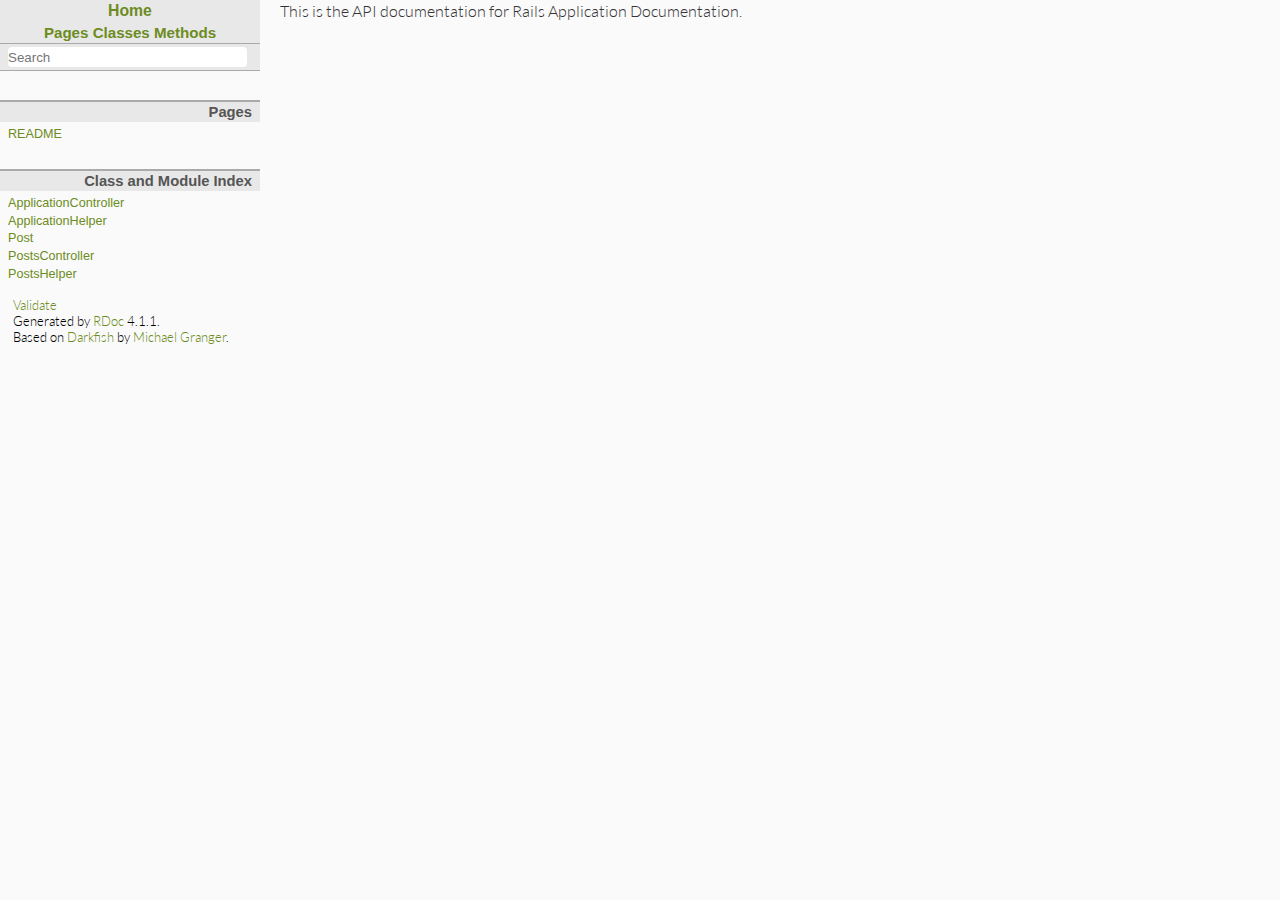
<file: doc/app/index.html>
<!DOCTYPE html>

<html>
<head>
<meta charset="utf-8">

<title>Rails Application Documentation</title>

<link href="./fonts.css" rel="stylesheet">
<link href="./rdoc.css" rel="stylesheet">

<script type="text/javascript">
  var rdoc_rel_prefix = "./";
</script>

<script src="./js/jquery.js"></script>
<script src="./js/navigation.js"></script>
<script src="./js/search_index.js"></script>
<script src="./js/search.js"></script>
<script src="./js/searcher.js"></script>
<script src="./js/darkfish.js"></script>


<body id="top" role="document" class="file">
<nav role="navigation">
  <div id="project-navigation">
    <div id="home-section" role="region" title="Quick navigation" class="nav-section">
  <h2>
    <a href="./index.html" rel="home">Home</a>
  </h2>

  <div id="table-of-contents-navigation">
    <a href="./table_of_contents.html#pages">Pages</a>
    <a href="./table_of_contents.html#classes">Classes</a>
    <a href="./table_of_contents.html#methods">Methods</a>
  </div>
</div>


    <div id="search-section" role="search" class="project-section initially-hidden">
  <form action="#" method="get" accept-charset="utf-8">
    <div id="search-field-wrapper">
      <input id="search-field" role="combobox" aria-label="Search"
             aria-autocomplete="list" aria-controls="search-results"
             type="text" name="search" placeholder="Search" spellcheck="false"
             title="Type to search, Up and Down to navigate, Enter to load">
    </div>

    <ul id="search-results" aria-label="Search Results"
        aria-busy="false" aria-expanded="false"
        aria-atomic="false" class="initially-hidden"></ul>
  </form>
</div>

  </div>

  <div id="project-metadata">
    <div id="fileindex-section" class="nav-section">
  <h3>Pages</h3>

  <ul class="link-list">
  
    <li><a href="./README_rdoc.html">README</a>
  
  </ul>
</div>

    <div id="classindex-section" class="nav-section">
  <h3>Class and Module Index</h3>

  <ul class="link-list">
  
    <li><a href="./ApplicationController.html">ApplicationController</a>
  
    <li><a href="./ApplicationHelper.html">ApplicationHelper</a>
  
    <li><a href="./Post.html">Post</a>
  
    <li><a href="./PostsController.html">PostsController</a>
  
    <li><a href="./PostsHelper.html">PostsHelper</a>
  
  </ul>
</div>

  </div>
</nav>

<main role="main">
<p>This is the API documentation for Rails Application Documentation.
</main>



<footer id="validator-badges" role="contentinfo">
  <p><a href="http://validator.w3.org/check/referer">Validate</a>
  <p>Generated by <a href="http://rdoc.rubyforge.org">RDoc</a> 4.1.1.
  <p>Based on <a href="http://deveiate.org/projects/Darkfish-Rdoc/">Darkfish</a> by <a href="http://deveiate.org">Michael Granger</a>.
</footer>
</file>
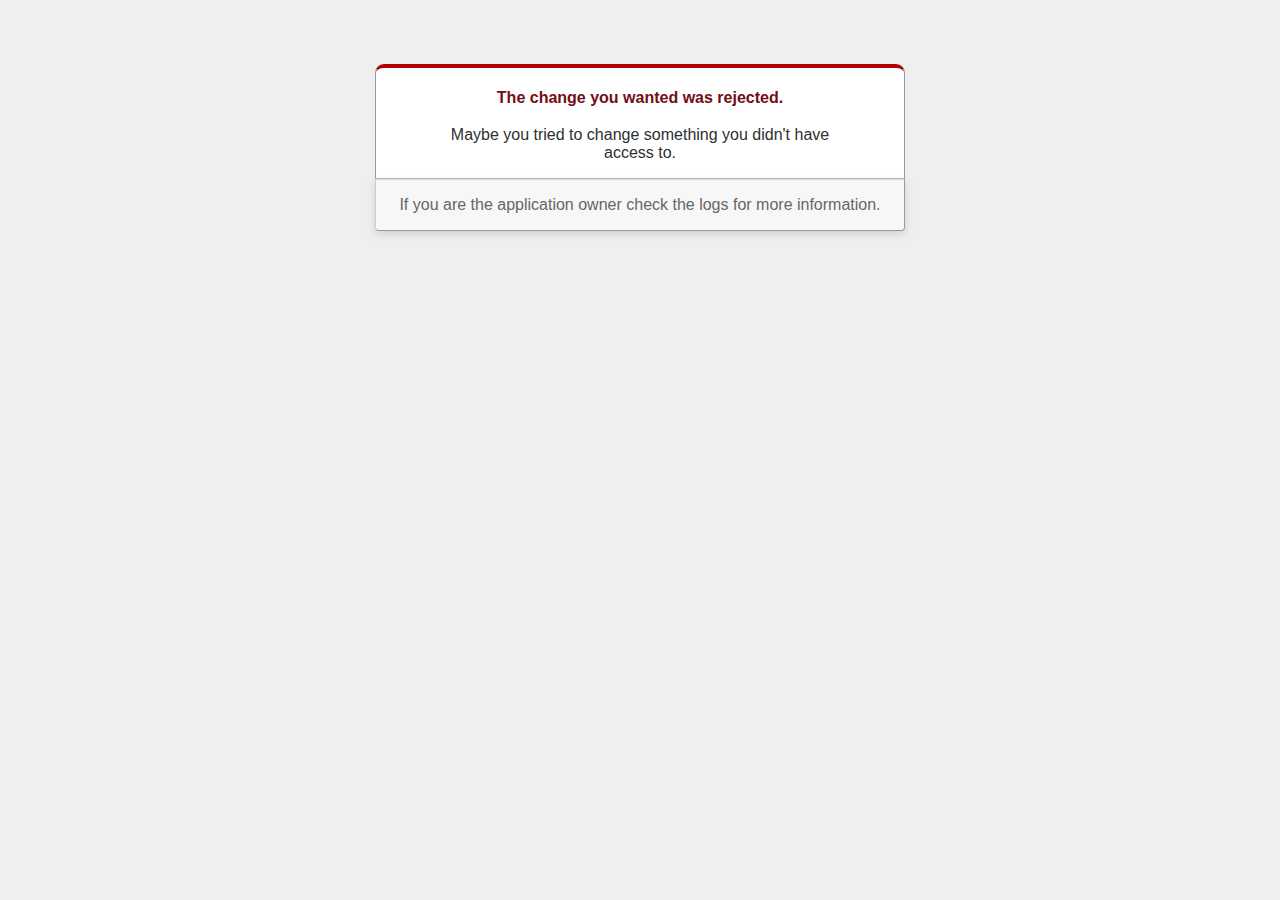
<file: public/422.html>
<!DOCTYPE html>
<html>
<head>
  <title>The change you wanted was rejected (422)</title>
  <style>
  body {
    background-color: #EFEFEF;
    color: #2E2F30;
    text-align: center;
    font-family: arial, sans-serif;
  }

  div.dialog {
    width: 25em;
    margin: 4em auto 0 auto;
    border: 1px solid #CCC;
    border-right-color: #999;
    border-left-color: #999;
    border-bottom-color: #BBB;
    border-top: #B00100 solid 4px;
    border-top-left-radius: 9px;
    border-top-right-radius: 9px;
    background-color: white;
    padding: 7px 4em 0 4em;
  }

  h1 {
    font-size: 100%;
    color: #730E15;
    line-height: 1.5em;
  }

  body > p {
    width: 33em;
    margin: 0 auto 1em;
    padding: 1em 0;
    background-color: #F7F7F7;
    border: 1px solid #CCC;
    border-right-color: #999;
    border-bottom-color: #999;
    border-bottom-left-radius: 4px;
    border-bottom-right-radius: 4px;
    border-top-color: #DADADA;
    color: #666;
    box-shadow:0 3px 8px rgba(50, 50, 50, 0.17);
  }
  </style>
</head>

<body>
  <!-- This file lives in public/422.html -->
  <div class="dialog">
    <h1>The change you wanted was rejected.</h1>
    <p>Maybe you tried to change something you didn't have access to.</p>
  </div>
  <p>If you are the application owner check the logs for more information.</p>
</body>
</html>
</file>
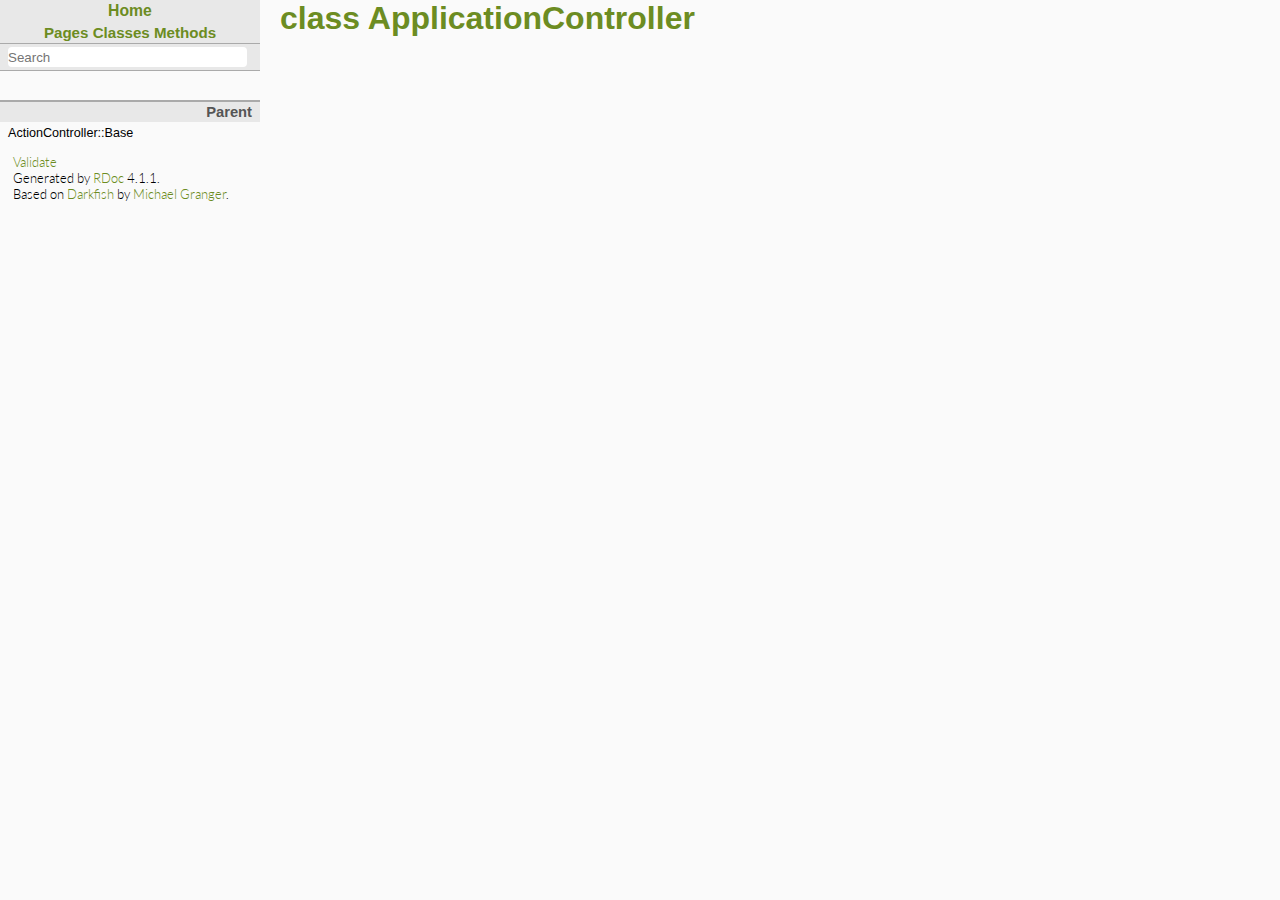
<file: doc/app/ApplicationController.html>
<!DOCTYPE html>

<html>
<head>
<meta charset="utf-8">

<title>class ApplicationController - Rails Application Documentation</title>

<link href="./fonts.css" rel="stylesheet">
<link href="./rdoc.css" rel="stylesheet">

<script type="text/javascript">
  var rdoc_rel_prefix = "./";
</script>

<script src="./js/jquery.js"></script>
<script src="./js/navigation.js"></script>
<script src="./js/search_index.js"></script>
<script src="./js/search.js"></script>
<script src="./js/searcher.js"></script>
<script src="./js/darkfish.js"></script>


<body id="top" role="document" class="class">
<nav role="navigation">
  <div id="project-navigation">
    <div id="home-section" role="region" title="Quick navigation" class="nav-section">
  <h2>
    <a href="./index.html" rel="home">Home</a>
  </h2>

  <div id="table-of-contents-navigation">
    <a href="./table_of_contents.html#pages">Pages</a>
    <a href="./table_of_contents.html#classes">Classes</a>
    <a href="./table_of_contents.html#methods">Methods</a>
  </div>
</div>

    <div id="search-section" role="search" class="project-section initially-hidden">
  <form action="#" method="get" accept-charset="utf-8">
    <div id="search-field-wrapper">
      <input id="search-field" role="combobox" aria-label="Search"
             aria-autocomplete="list" aria-controls="search-results"
             type="text" name="search" placeholder="Search" spellcheck="false"
             title="Type to search, Up and Down to navigate, Enter to load">
    </div>

    <ul id="search-results" aria-label="Search Results"
        aria-busy="false" aria-expanded="false"
        aria-atomic="false" class="initially-hidden"></ul>
  </form>
</div>

  </div>

  

  <div id="class-metadata">
    
    <div id="parent-class-section" class="nav-section">
  <h3>Parent</h3>

  
  <p class="link">ActionController::Base
  
</div>

    
    
    
  </div>
</nav>

<main role="main" aria-labelledby="class-ApplicationController">
  <h1 id="class-ApplicationController" class="class">
    class ApplicationController
  </h1>

  <section class="description">
    
  </section>

  
  
  
  <section id="5Buntitled-5D" class="documentation-section">
    

    

    

    

    
  </section>
</main>


<footer id="validator-badges" role="contentinfo">
  <p><a href="http://validator.w3.org/check/referer">Validate</a>
  <p>Generated by <a href="http://rdoc.rubyforge.org">RDoc</a> 4.1.1.
  <p>Based on <a href="http://deveiate.org/projects/Darkfish-Rdoc/">Darkfish</a> by <a href="http://deveiate.org">Michael Granger</a>.
</footer>
</file>
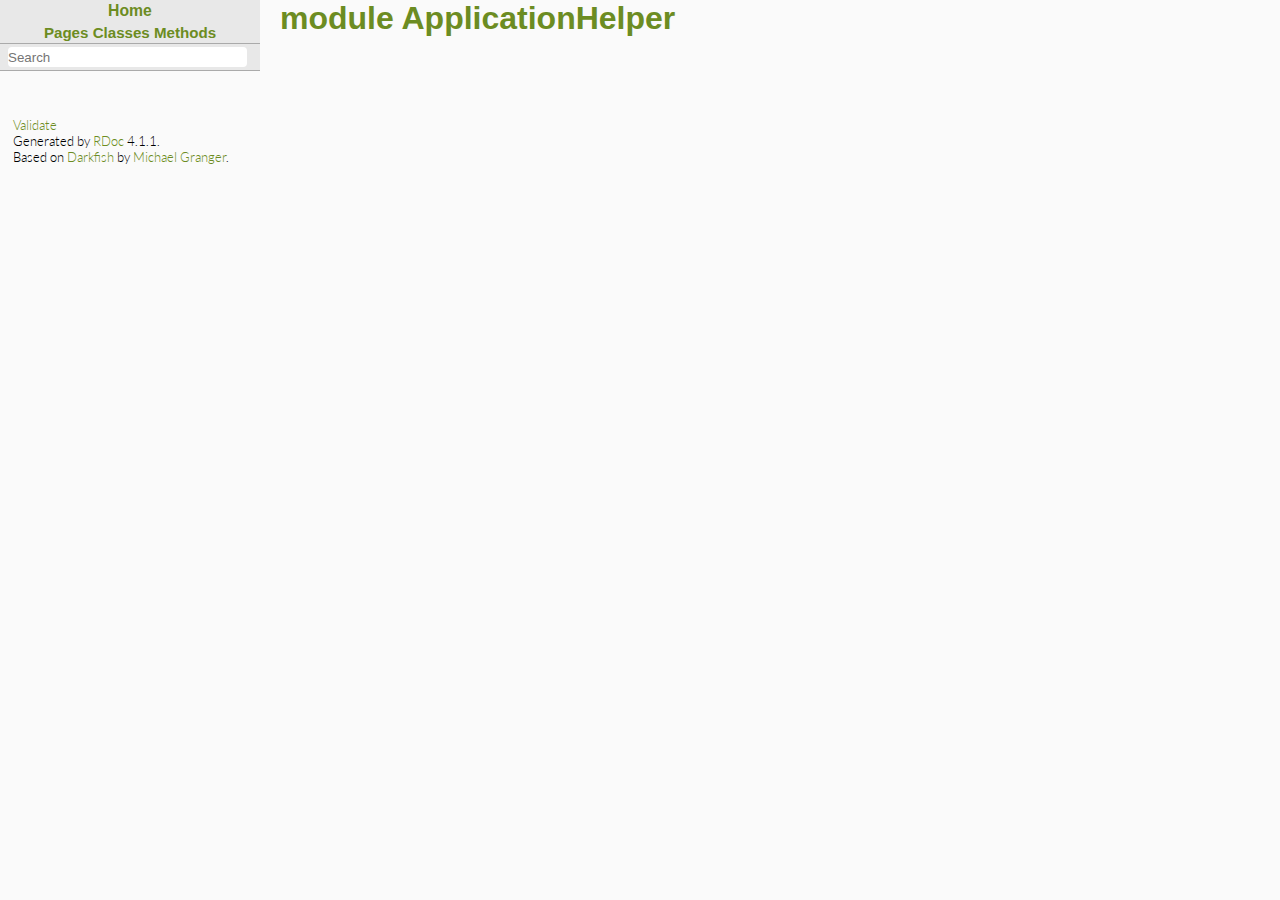
<file: doc/app/ApplicationHelper.html>
<!DOCTYPE html>

<html>
<head>
<meta charset="utf-8">

<title>module ApplicationHelper - Rails Application Documentation</title>

<link href="./fonts.css" rel="stylesheet">
<link href="./rdoc.css" rel="stylesheet">

<script type="text/javascript">
  var rdoc_rel_prefix = "./";
</script>

<script src="./js/jquery.js"></script>
<script src="./js/navigation.js"></script>
<script src="./js/search_index.js"></script>
<script src="./js/search.js"></script>
<script src="./js/searcher.js"></script>
<script src="./js/darkfish.js"></script>


<body id="top" role="document" class="module">
<nav role="navigation">
  <div id="project-navigation">
    <div id="home-section" role="region" title="Quick navigation" class="nav-section">
  <h2>
    <a href="./index.html" rel="home">Home</a>
  </h2>

  <div id="table-of-contents-navigation">
    <a href="./table_of_contents.html#pages">Pages</a>
    <a href="./table_of_contents.html#classes">Classes</a>
    <a href="./table_of_contents.html#methods">Methods</a>
  </div>
</div>

    <div id="search-section" role="search" class="project-section initially-hidden">
  <form action="#" method="get" accept-charset="utf-8">
    <div id="search-field-wrapper">
      <input id="search-field" role="combobox" aria-label="Search"
             aria-autocomplete="list" aria-controls="search-results"
             type="text" name="search" placeholder="Search" spellcheck="false"
             title="Type to search, Up and Down to navigate, Enter to load">
    </div>

    <ul id="search-results" aria-label="Search Results"
        aria-busy="false" aria-expanded="false"
        aria-atomic="false" class="initially-hidden"></ul>
  </form>
</div>

  </div>

  

  <div id="class-metadata">
    
    
    
    
    
  </div>
</nav>

<main role="main" aria-labelledby="module-ApplicationHelper">
  <h1 id="module-ApplicationHelper" class="module">
    module ApplicationHelper
  </h1>

  <section class="description">
    
  </section>

  
  
  
  <section id="5Buntitled-5D" class="documentation-section">
    

    

    

    

    
  </section>
</main>


<footer id="validator-badges" role="contentinfo">
  <p><a href="http://validator.w3.org/check/referer">Validate</a>
  <p>Generated by <a href="http://rdoc.rubyforge.org">RDoc</a> 4.1.1.
  <p>Based on <a href="http://deveiate.org/projects/Darkfish-Rdoc/">Darkfish</a> by <a href="http://deveiate.org">Michael Granger</a>.
</footer>
</file>
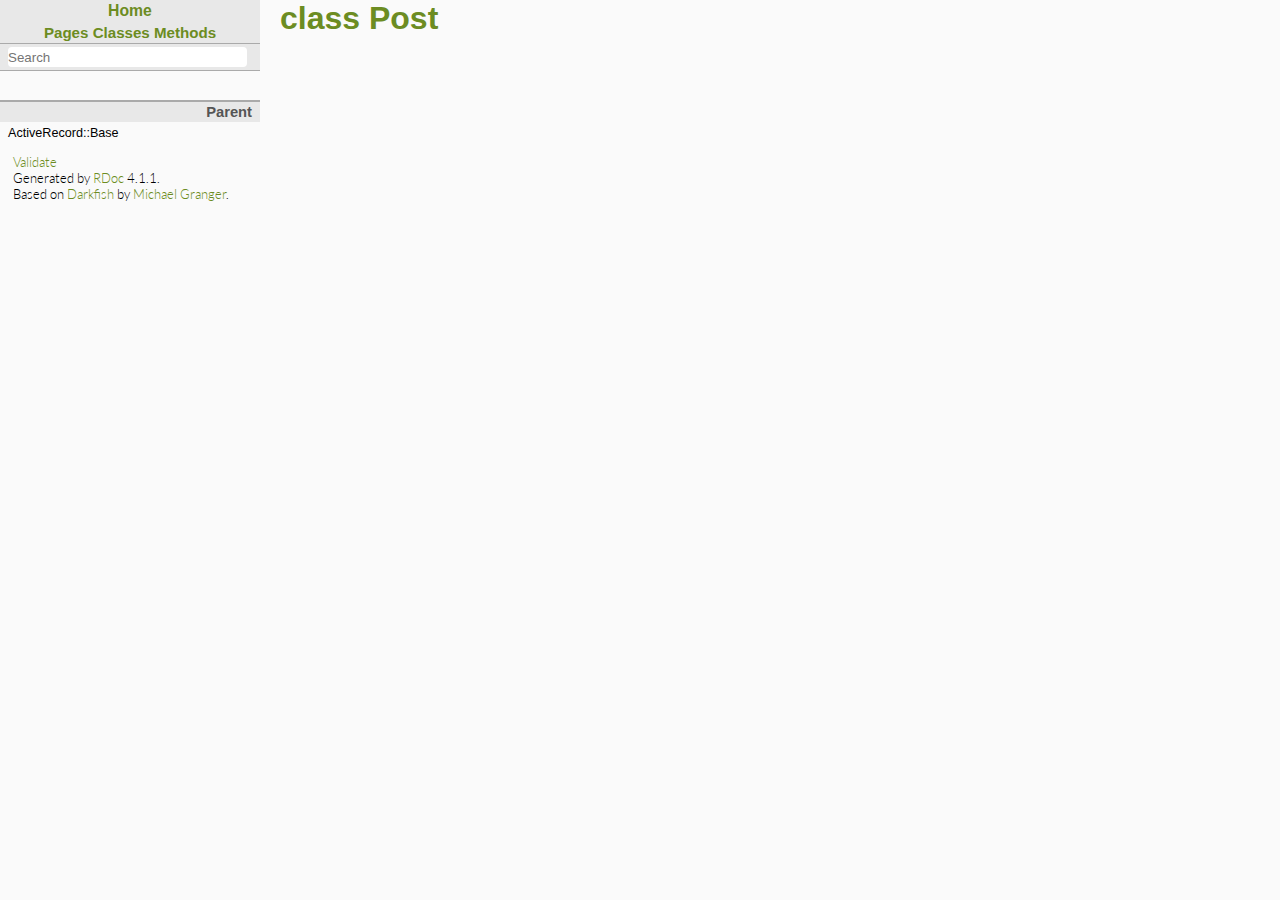
<file: doc/app/Post.html>
<!DOCTYPE html>

<html>
<head>
<meta charset="utf-8">

<title>class Post - Rails Application Documentation</title>

<link href="./fonts.css" rel="stylesheet">
<link href="./rdoc.css" rel="stylesheet">

<script type="text/javascript">
  var rdoc_rel_prefix = "./";
</script>

<script src="./js/jquery.js"></script>
<script src="./js/navigation.js"></script>
<script src="./js/search_index.js"></script>
<script src="./js/search.js"></script>
<script src="./js/searcher.js"></script>
<script src="./js/darkfish.js"></script>


<body id="top" role="document" class="class">
<nav role="navigation">
  <div id="project-navigation">
    <div id="home-section" role="region" title="Quick navigation" class="nav-section">
  <h2>
    <a href="./index.html" rel="home">Home</a>
  </h2>

  <div id="table-of-contents-navigation">
    <a href="./table_of_contents.html#pages">Pages</a>
    <a href="./table_of_contents.html#classes">Classes</a>
    <a href="./table_of_contents.html#methods">Methods</a>
  </div>
</div>

    <div id="search-section" role="search" class="project-section initially-hidden">
  <form action="#" method="get" accept-charset="utf-8">
    <div id="search-field-wrapper">
      <input id="search-field" role="combobox" aria-label="Search"
             aria-autocomplete="list" aria-controls="search-results"
             type="text" name="search" placeholder="Search" spellcheck="false"
             title="Type to search, Up and Down to navigate, Enter to load">
    </div>

    <ul id="search-results" aria-label="Search Results"
        aria-busy="false" aria-expanded="false"
        aria-atomic="false" class="initially-hidden"></ul>
  </form>
</div>

  </div>

  

  <div id="class-metadata">
    
    <div id="parent-class-section" class="nav-section">
  <h3>Parent</h3>

  
  <p class="link">ActiveRecord::Base
  
</div>

    
    
    
  </div>
</nav>

<main role="main" aria-labelledby="class-Post">
  <h1 id="class-Post" class="class">
    class Post
  </h1>

  <section class="description">
    
  </section>

  
  
  
  <section id="5Buntitled-5D" class="documentation-section">
    

    

    

    

    
  </section>
</main>


<footer id="validator-badges" role="contentinfo">
  <p><a href="http://validator.w3.org/check/referer">Validate</a>
  <p>Generated by <a href="http://rdoc.rubyforge.org">RDoc</a> 4.1.1.
  <p>Based on <a href="http://deveiate.org/projects/Darkfish-Rdoc/">Darkfish</a> by <a href="http://deveiate.org">Michael Granger</a>.
</footer>
</file>
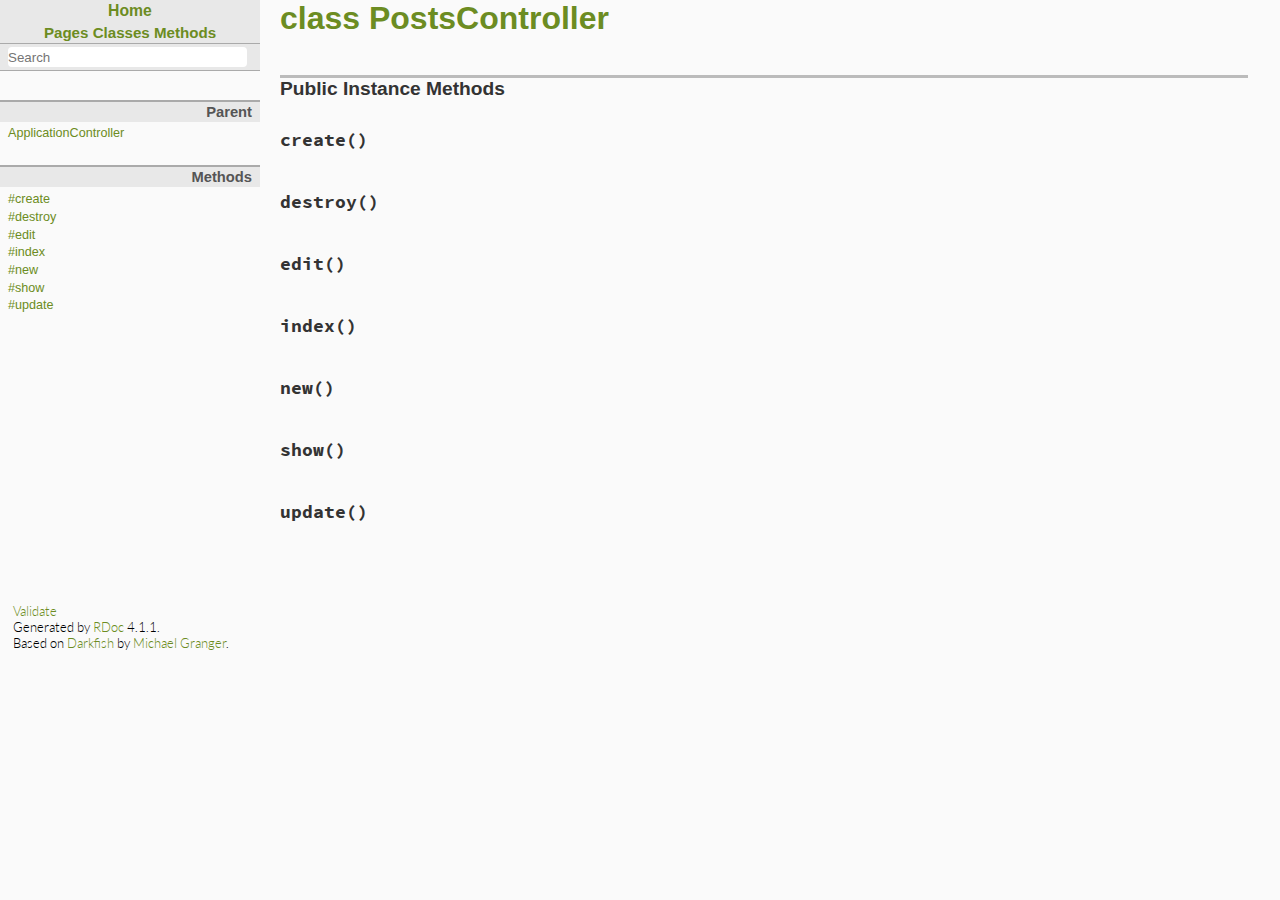
<file: doc/app/PostsController.html>
<!DOCTYPE html>

<html>
<head>
<meta charset="utf-8">

<title>class PostsController - Rails Application Documentation</title>

<link href="./fonts.css" rel="stylesheet">
<link href="./rdoc.css" rel="stylesheet">

<script type="text/javascript">
  var rdoc_rel_prefix = "./";
</script>

<script src="./js/jquery.js"></script>
<script src="./js/navigation.js"></script>
<script src="./js/search_index.js"></script>
<script src="./js/search.js"></script>
<script src="./js/searcher.js"></script>
<script src="./js/darkfish.js"></script>


<body id="top" role="document" class="class">
<nav role="navigation">
  <div id="project-navigation">
    <div id="home-section" role="region" title="Quick navigation" class="nav-section">
  <h2>
    <a href="./index.html" rel="home">Home</a>
  </h2>

  <div id="table-of-contents-navigation">
    <a href="./table_of_contents.html#pages">Pages</a>
    <a href="./table_of_contents.html#classes">Classes</a>
    <a href="./table_of_contents.html#methods">Methods</a>
  </div>
</div>

    <div id="search-section" role="search" class="project-section initially-hidden">
  <form action="#" method="get" accept-charset="utf-8">
    <div id="search-field-wrapper">
      <input id="search-field" role="combobox" aria-label="Search"
             aria-autocomplete="list" aria-controls="search-results"
             type="text" name="search" placeholder="Search" spellcheck="false"
             title="Type to search, Up and Down to navigate, Enter to load">
    </div>

    <ul id="search-results" aria-label="Search Results"
        aria-busy="false" aria-expanded="false"
        aria-atomic="false" class="initially-hidden"></ul>
  </form>
</div>

  </div>

  

  <div id="class-metadata">
    
    <div id="parent-class-section" class="nav-section">
  <h3>Parent</h3>

  
  <p class="link"><a href="ApplicationController.html">ApplicationController</a>
  
</div>

    
    
    <!-- Method Quickref -->
<div id="method-list-section" class="nav-section">
  <h3>Methods</h3>

  <ul class="link-list" role="directory">
    
    <li ><a href="#method-i-create">#create</a>
    
    <li ><a href="#method-i-destroy">#destroy</a>
    
    <li ><a href="#method-i-edit">#edit</a>
    
    <li ><a href="#method-i-index">#index</a>
    
    <li ><a href="#method-i-new">#new</a>
    
    <li ><a href="#method-i-show">#show</a>
    
    <li ><a href="#method-i-update">#update</a>
    
  </ul>
</div>

  </div>
</nav>

<main role="main" aria-labelledby="class-PostsController">
  <h1 id="class-PostsController" class="class">
    class PostsController
  </h1>

  <section class="description">
    
  </section>

  
  
  
  <section id="5Buntitled-5D" class="documentation-section">
    

    

    

    

    
     <section id="public-instance-5Buntitled-5D-method-details" class="method-section">
       <header>
         <h3>Public Instance Methods</h3>
       </header>

    
      <div id="method-i-create" class="method-detail ">
        
        <div class="method-heading">
          <span class="method-name">create</span><span
            class="method-args">()</span>
          
          <span class="method-click-advice">click to toggle source</span>
          
        </div>
        

        <div class="method-description">
          
          
          
          

          
          <div class="method-source-code" id="create-source">
            <pre><span class="ruby-comment"># File app/controllers/posts_controller.rb, line 14</span>
<span class="ruby-keyword">def</span> <span class="ruby-identifier">create</span>
  <span class="ruby-ivar">@post</span> = <span class="ruby-constant">Post</span>.<span class="ruby-identifier">new</span>(<span class="ruby-identifier">params</span>.<span class="ruby-identifier">require</span>(<span class="ruby-value">:post</span>).<span class="ruby-identifier">permit</span>(<span class="ruby-value">:title</span>, <span class="ruby-value">:content</span>))

  <span class="ruby-keyword">if</span> <span class="ruby-ivar">@post</span>.<span class="ruby-identifier">save</span>
    <span class="ruby-identifier">redirect_to</span> <span class="ruby-identifier">posts_path</span>, <span class="ruby-value">:notice</span> =<span class="ruby-operator">&gt;</span> <span class="ruby-string">&quot;Your post was saved&quot;</span> <span class="ruby-comment"># :notice is part of the flash hash</span>
  <span class="ruby-keyword">else</span>
    <span class="ruby-identifier">render</span> <span class="ruby-string">&quot;new&quot;</span>
  <span class="ruby-keyword">end</span>
<span class="ruby-keyword">end</span></pre>
          </div>
          
        </div>

        

        
      </div>

    
      <div id="method-i-destroy" class="method-detail ">
        
        <div class="method-heading">
          <span class="method-name">destroy</span><span
            class="method-args">()</span>
          
          <span class="method-click-advice">click to toggle source</span>
          
        </div>
        

        <div class="method-description">
          
          
          
          

          
          <div class="method-source-code" id="destroy-source">
            <pre><span class="ruby-comment"># File app/controllers/posts_controller.rb, line 38</span>
<span class="ruby-keyword">def</span> <span class="ruby-identifier">destroy</span>
  <span class="ruby-ivar">@post</span> = <span class="ruby-constant">Post</span>.<span class="ruby-identifier">find</span>(<span class="ruby-identifier">params</span>[<span class="ruby-value">:id</span>])
  <span class="ruby-ivar">@post</span>.<span class="ruby-identifier">destroy</span>
  <span class="ruby-identifier">redirect_to</span> <span class="ruby-identifier">posts_path</span>, <span class="ruby-value">:notice</span> =<span class="ruby-operator">&gt;</span> <span class="ruby-string">&quot;Your post has been deleted&quot;</span>
<span class="ruby-keyword">end</span></pre>
          </div>
          
        </div>

        

        
      </div>

    
      <div id="method-i-edit" class="method-detail ">
        
        <div class="method-heading">
          <span class="method-name">edit</span><span
            class="method-args">()</span>
          
          <span class="method-click-advice">click to toggle source</span>
          
        </div>
        

        <div class="method-description">
          
          
          
          

          
          <div class="method-source-code" id="edit-source">
            <pre><span class="ruby-comment"># File app/controllers/posts_controller.rb, line 24</span>
<span class="ruby-keyword">def</span> <span class="ruby-identifier">edit</span>
  <span class="ruby-ivar">@post</span> = <span class="ruby-constant">Post</span>.<span class="ruby-identifier">find</span>(<span class="ruby-identifier">params</span>[<span class="ruby-value">:id</span>])
<span class="ruby-keyword">end</span></pre>
          </div>
          
        </div>

        

        
      </div>

    
      <div id="method-i-index" class="method-detail ">
        
        <div class="method-heading">
          <span class="method-name">index</span><span
            class="method-args">()</span>
          
          <span class="method-click-advice">click to toggle source</span>
          
        </div>
        

        <div class="method-description">
          
          
          
          

          
          <div class="method-source-code" id="index-source">
            <pre><span class="ruby-comment"># File app/controllers/posts_controller.rb, line 2</span>
<span class="ruby-keyword">def</span> <span class="ruby-identifier">index</span>
  <span class="ruby-ivar">@posts</span> = <span class="ruby-constant">Post</span>.<span class="ruby-identifier">all</span>
<span class="ruby-keyword">end</span></pre>
          </div>
          
        </div>

        

        
      </div>

    
      <div id="method-i-new" class="method-detail ">
        
        <div class="method-heading">
          <span class="method-name">new</span><span
            class="method-args">()</span>
          
          <span class="method-click-advice">click to toggle source</span>
          
        </div>
        

        <div class="method-description">
          
          
          
          

          
          <div class="method-source-code" id="new-source">
            <pre><span class="ruby-comment"># File app/controllers/posts_controller.rb, line 10</span>
<span class="ruby-keyword">def</span> <span class="ruby-identifier">new</span>
  <span class="ruby-ivar">@post</span> = <span class="ruby-constant">Post</span>.<span class="ruby-identifier">new</span>
<span class="ruby-keyword">end</span></pre>
          </div>
          
        </div>

        

        
      </div>

    
      <div id="method-i-show" class="method-detail ">
        
        <div class="method-heading">
          <span class="method-name">show</span><span
            class="method-args">()</span>
          
          <span class="method-click-advice">click to toggle source</span>
          
        </div>
        

        <div class="method-description">
          
          
          
          

          
          <div class="method-source-code" id="show-source">
            <pre><span class="ruby-comment"># File app/controllers/posts_controller.rb, line 6</span>
<span class="ruby-keyword">def</span> <span class="ruby-identifier">show</span>
  <span class="ruby-ivar">@post</span> = <span class="ruby-constant">Post</span>.<span class="ruby-identifier">find</span>(<span class="ruby-identifier">params</span>[<span class="ruby-value">:id</span>])
<span class="ruby-keyword">end</span></pre>
          </div>
          
        </div>

        

        
      </div>

    
      <div id="method-i-update" class="method-detail ">
        
        <div class="method-heading">
          <span class="method-name">update</span><span
            class="method-args">()</span>
          
          <span class="method-click-advice">click to toggle source</span>
          
        </div>
        

        <div class="method-description">
          
          
          
          

          
          <div class="method-source-code" id="update-source">
            <pre><span class="ruby-comment"># File app/controllers/posts_controller.rb, line 28</span>
<span class="ruby-keyword">def</span> <span class="ruby-identifier">update</span>
  <span class="ruby-ivar">@post</span> = <span class="ruby-constant">Post</span>.<span class="ruby-identifier">find</span>(<span class="ruby-identifier">params</span>[<span class="ruby-value">:id</span>])

  <span class="ruby-keyword">if</span> <span class="ruby-ivar">@post</span>.<span class="ruby-identifier">update_attributes</span>(<span class="ruby-identifier">params</span>.<span class="ruby-identifier">require</span>(<span class="ruby-value">:post</span>).<span class="ruby-identifier">permit</span>(<span class="ruby-value">:title</span>, <span class="ruby-value">:content</span>))
    <span class="ruby-identifier">redirect_to</span> <span class="ruby-identifier">posts_path</span>, <span class="ruby-value">:notice</span> =<span class="ruby-operator">&gt;</span> <span class="ruby-string">&quot;Your post has been updated&quot;</span>
  <span class="ruby-keyword">else</span>
    <span class="ruby-identifier">render</span> <span class="ruby-string">&quot;edit&quot;</span>
  <span class="ruby-keyword">end</span>
<span class="ruby-keyword">end</span></pre>
          </div>
          
        </div>

        

        
      </div>

    
    </section>
  
  </section>
</main>


<footer id="validator-badges" role="contentinfo">
  <p><a href="http://validator.w3.org/check/referer">Validate</a>
  <p>Generated by <a href="http://rdoc.rubyforge.org">RDoc</a> 4.1.1.
  <p>Based on <a href="http://deveiate.org/projects/Darkfish-Rdoc/">Darkfish</a> by <a href="http://deveiate.org">Michael Granger</a>.
</footer>
</file>
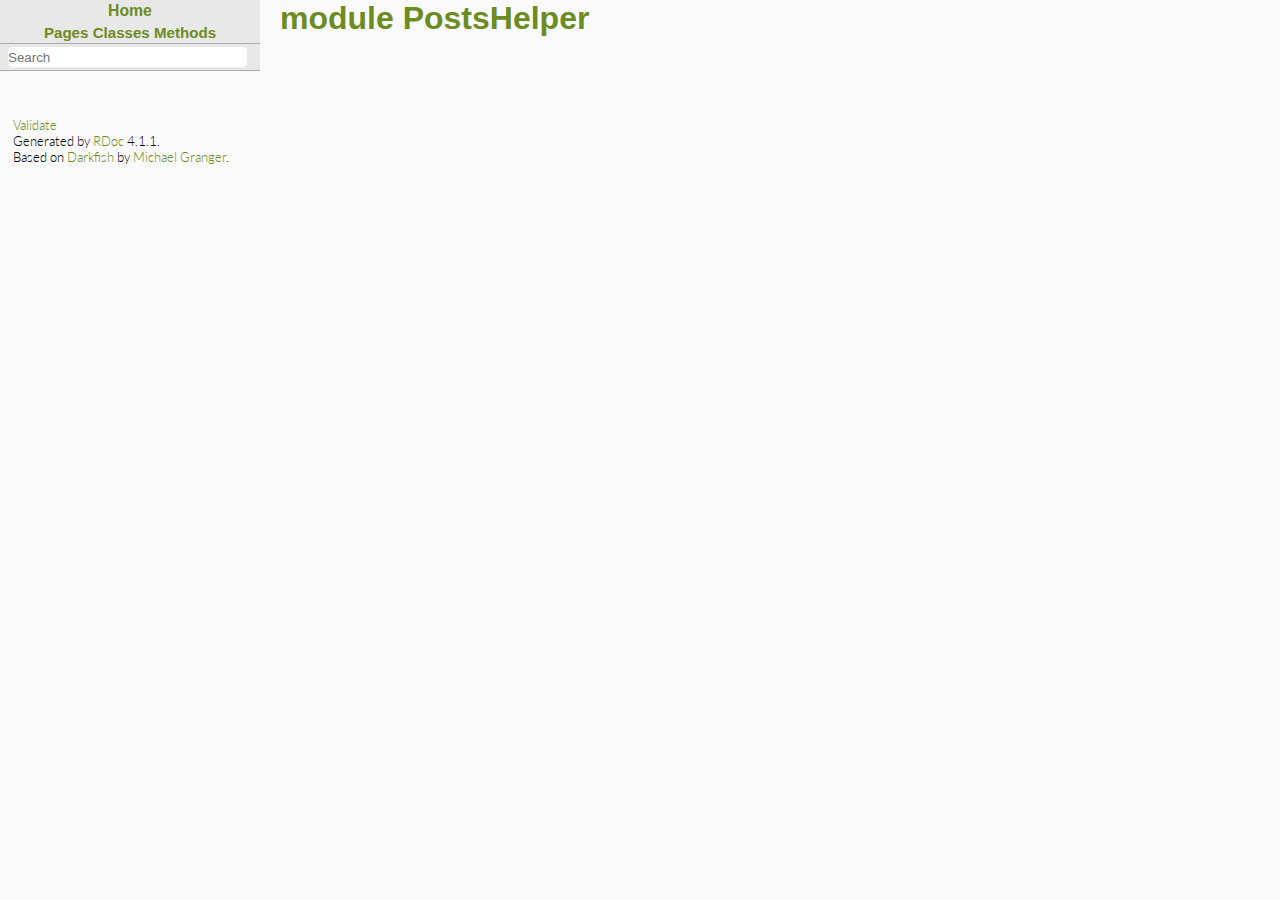
<file: doc/app/PostsHelper.html>
<!DOCTYPE html>

<html>
<head>
<meta charset="utf-8">

<title>module PostsHelper - Rails Application Documentation</title>

<link href="./fonts.css" rel="stylesheet">
<link href="./rdoc.css" rel="stylesheet">

<script type="text/javascript">
  var rdoc_rel_prefix = "./";
</script>

<script src="./js/jquery.js"></script>
<script src="./js/navigation.js"></script>
<script src="./js/search_index.js"></script>
<script src="./js/search.js"></script>
<script src="./js/searcher.js"></script>
<script src="./js/darkfish.js"></script>


<body id="top" role="document" class="module">
<nav role="navigation">
  <div id="project-navigation">
    <div id="home-section" role="region" title="Quick navigation" class="nav-section">
  <h2>
    <a href="./index.html" rel="home">Home</a>
  </h2>

  <div id="table-of-contents-navigation">
    <a href="./table_of_contents.html#pages">Pages</a>
    <a href="./table_of_contents.html#classes">Classes</a>
    <a href="./table_of_contents.html#methods">Methods</a>
  </div>
</div>

    <div id="search-section" role="search" class="project-section initially-hidden">
  <form action="#" method="get" accept-charset="utf-8">
    <div id="search-field-wrapper">
      <input id="search-field" role="combobox" aria-label="Search"
             aria-autocomplete="list" aria-controls="search-results"
             type="text" name="search" placeholder="Search" spellcheck="false"
             title="Type to search, Up and Down to navigate, Enter to load">
    </div>

    <ul id="search-results" aria-label="Search Results"
        aria-busy="false" aria-expanded="false"
        aria-atomic="false" class="initially-hidden"></ul>
  </form>
</div>

  </div>

  

  <div id="class-metadata">
    
    
    
    
    
  </div>
</nav>

<main role="main" aria-labelledby="module-PostsHelper">
  <h1 id="module-PostsHelper" class="module">
    module PostsHelper
  </h1>

  <section class="description">
    
  </section>

  
  
  
  <section id="5Buntitled-5D" class="documentation-section">
    

    

    

    

    
  </section>
</main>


<footer id="validator-badges" role="contentinfo">
  <p><a href="http://validator.w3.org/check/referer">Validate</a>
  <p>Generated by <a href="http://rdoc.rubyforge.org">RDoc</a> 4.1.1.
  <p>Based on <a href="http://deveiate.org/projects/Darkfish-Rdoc/">Darkfish</a> by <a href="http://deveiate.org">Michael Granger</a>.
</footer>
</file>
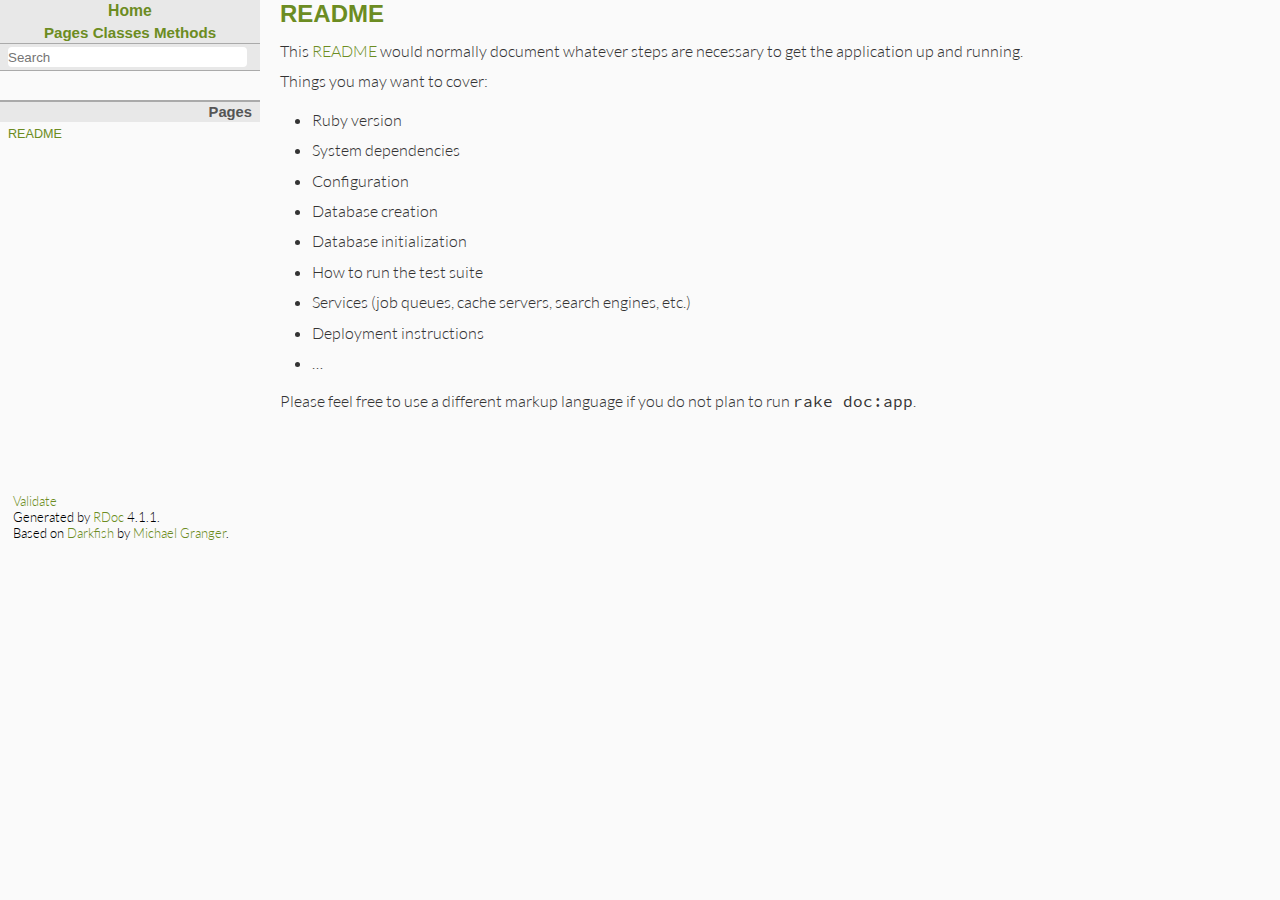
<file: doc/app/README_rdoc.html>
<!DOCTYPE html>

<html>
<head>
<meta charset="utf-8">

<title>README - Rails Application Documentation</title>

<link href="./fonts.css" rel="stylesheet">
<link href="./rdoc.css" rel="stylesheet">

<script type="text/javascript">
  var rdoc_rel_prefix = "./";
</script>

<script src="./js/jquery.js"></script>
<script src="./js/navigation.js"></script>
<script src="./js/search_index.js"></script>
<script src="./js/search.js"></script>
<script src="./js/searcher.js"></script>
<script src="./js/darkfish.js"></script>


<body id="top" role="document" class="file">
<nav role="navigation">
  <div id="project-navigation">
    <div id="home-section" role="region" title="Quick navigation" class="nav-section">
  <h2>
    <a href="./index.html" rel="home">Home</a>
  </h2>

  <div id="table-of-contents-navigation">
    <a href="./table_of_contents.html#pages">Pages</a>
    <a href="./table_of_contents.html#classes">Classes</a>
    <a href="./table_of_contents.html#methods">Methods</a>
  </div>
</div>

    <div id="search-section" role="search" class="project-section initially-hidden">
  <form action="#" method="get" accept-charset="utf-8">
    <div id="search-field-wrapper">
      <input id="search-field" role="combobox" aria-label="Search"
             aria-autocomplete="list" aria-controls="search-results"
             type="text" name="search" placeholder="Search" spellcheck="false"
             title="Type to search, Up and Down to navigate, Enter to load">
    </div>

    <ul id="search-results" aria-label="Search Results"
        aria-busy="false" aria-expanded="false"
        aria-atomic="false" class="initially-hidden"></ul>
  </form>
</div>

  </div>

  

  <div id="project-metadata">
    <div id="fileindex-section" class="nav-section">
  <h3>Pages</h3>

  <ul class="link-list">
  
    <li><a href="./README_rdoc.html">README</a>
  
  </ul>
</div>

  </div>
</nav>

<main role="main" aria-label="Page README.rdoc">

<h2 id="label-README"><a href="README_rdoc.html">README</a><span><a href="#label-README">&para;</a> <a href="#documentation">&uarr;</a></span></h2>

<p>This <a href="README_rdoc.html">README</a> would normally document whatever
steps are necessary to get the application up and running.</p>

<p>Things you may want to cover:</p>
<ul><li>
<p>Ruby version</p>
</li><li>
<p>System dependencies</p>
</li><li>
<p>Configuration</p>
</li><li>
<p>Database creation</p>
</li><li>
<p>Database initialization</p>
</li><li>
<p>How to run the test suite</p>
</li><li>
<p>Services (job queues, cache servers, search engines, etc.)</p>
</li><li>
<p>Deployment instructions</p>
</li><li>
<p>…</p>
</li></ul>

<p>Please feel free to use a different markup language if you do not plan to
run <code>rake doc:app</code>.</p>
</main>



<footer id="validator-badges" role="contentinfo">
  <p><a href="http://validator.w3.org/check/referer">Validate</a>
  <p>Generated by <a href="http://rdoc.rubyforge.org">RDoc</a> 4.1.1.
  <p>Based on <a href="http://deveiate.org/projects/Darkfish-Rdoc/">Darkfish</a> by <a href="http://deveiate.org">Michael Granger</a>.
</footer>
</file>
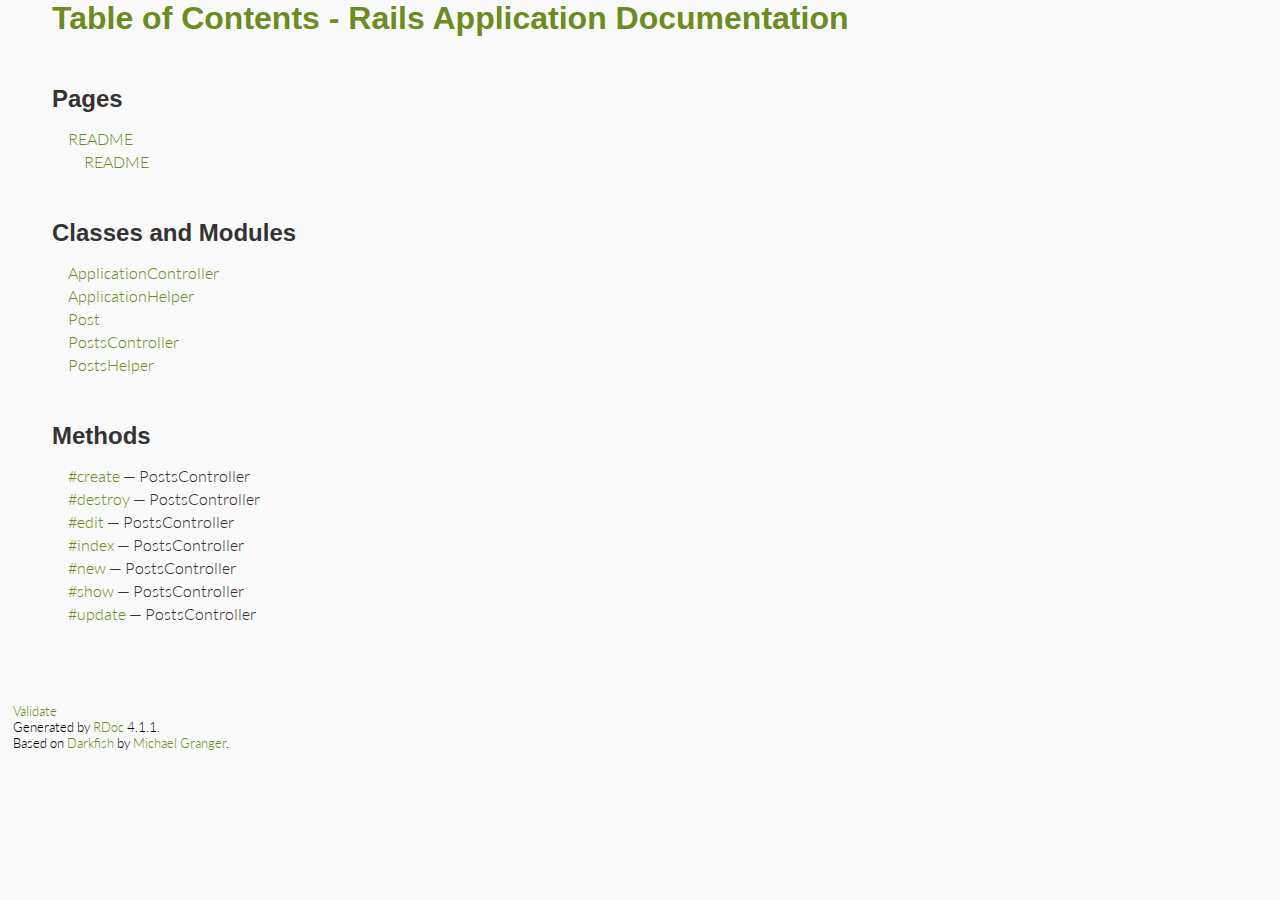
<file: doc/app/table_of_contents.html>
<!DOCTYPE html>

<html>
<head>
<meta charset="utf-8">

<title>Table of Contents - Rails Application Documentation</title>

<link href="./fonts.css" rel="stylesheet">
<link href="./rdoc.css" rel="stylesheet">

<script type="text/javascript">
  var rdoc_rel_prefix = "./";
</script>

<script src="./js/jquery.js"></script>
<script src="./js/navigation.js"></script>
<script src="./js/search_index.js"></script>
<script src="./js/search.js"></script>
<script src="./js/searcher.js"></script>
<script src="./js/darkfish.js"></script>


<body id="top" class="table-of-contents">
<main role="main">
<h1 class="class">Table of Contents - Rails Application Documentation</h1>

<h2 id="pages">Pages</h2>
<ul>
  <li class="file">
    <a href="README_rdoc.html">README</a>

    <ul>
      <li><a href="README_rdoc.html#label-README">README</a>
    </ul>
  </li>
  
</ul>

<h2 id="classes">Classes and Modules</h2>
<ul>
  <li class="class">
    <a href="ApplicationController.html">ApplicationController</a>
  </li>
  <li class="module">
    <a href="ApplicationHelper.html">ApplicationHelper</a>
  </li>
  <li class="class">
    <a href="Post.html">Post</a>
  </li>
  <li class="class">
    <a href="PostsController.html">PostsController</a>
  </li>
  <li class="module">
    <a href="PostsHelper.html">PostsHelper</a>
  </li>
</ul>

<h2 id="methods">Methods</h2>
<ul>

  <li class="method">
    <a href="PostsController.html#method-i-create">#create</a>
    &mdash;
    <span class="container">PostsController</span>

  <li class="method">
    <a href="PostsController.html#method-i-destroy">#destroy</a>
    &mdash;
    <span class="container">PostsController</span>

  <li class="method">
    <a href="PostsController.html#method-i-edit">#edit</a>
    &mdash;
    <span class="container">PostsController</span>

  <li class="method">
    <a href="PostsController.html#method-i-index">#index</a>
    &mdash;
    <span class="container">PostsController</span>

  <li class="method">
    <a href="PostsController.html#method-i-new">#new</a>
    &mdash;
    <span class="container">PostsController</span>

  <li class="method">
    <a href="PostsController.html#method-i-show">#show</a>
    &mdash;
    <span class="container">PostsController</span>

  <li class="method">
    <a href="PostsController.html#method-i-update">#update</a>
    &mdash;
    <span class="container">PostsController</span>
</ul>
</main>


<footer id="validator-badges" role="contentinfo">
  <p><a href="http://validator.w3.org/check/referer">Validate</a>
  <p>Generated by <a href="http://rdoc.rubyforge.org">RDoc</a> 4.1.1.
  <p>Based on <a href="http://deveiate.org/projects/Darkfish-Rdoc/">Darkfish</a> by <a href="http://deveiate.org">Michael Granger</a>.
</footer>
</file>
<file: doc/app/fonts.css>
/*
 * Copyright 2010, 2012 Adobe Systems Incorporated (http://www.adobe.com/),
 * with Reserved Font Name "Source". All Rights Reserved. Source is a
 * trademark of Adobe Systems Incorporated in the United States and/or other
 * countries.
 *
 * This Font Software is licensed under the SIL Open Font License, Version
 * 1.1.
 *
 * This license is copied below, and is also available with a FAQ at:
 * http://scripts.sil.org/OFL
 */

@font-face {
  font-family: "Source Code Pro";
  font-style: normal;
  font-weight: 400;
  src: local("Source Code Pro"),
       local("SourceCodePro-Regular"),
       url("fonts/SourceCodePro-Regular.ttf") format("truetype");
}

@font-face {
  font-family: "Source Code Pro";
  font-style: normal;
  font-weight: 700;
  src: local("Source Code Pro Bold"),
       local("SourceCodePro-Bold"),
       url("fonts/SourceCodePro-Bold.ttf") format("truetype");
}

/*
 * Copyright (c) 2010, Łukasz Dziedzic (dziedzic@typoland.com),
 * with Reserved Font Name Lato.
 *
 * This Font Software is licensed under the SIL Open Font License, Version
 * 1.1.
 *
 * This license is copied below, and is also available with a FAQ at:
 * http://scripts.sil.org/OFL
 */

@font-face {
  font-family: "Lato";
  font-style: normal;
  font-weight: 300;
  src: local("Lato Light"),
       local("Lato-Light"),
       url("fonts/Lato-Light.ttf") format("truetype");
}

@font-face {
  font-family: "Lato";
  font-style: italic;
  font-weight: 300;
  src: local("Lato Light Italic"),
       local("Lato-LightItalic"),
       url("fonts/Lato-LightItalic.ttf") format("truetype");
}

@font-face {
  font-family: "Lato";
  font-style: normal;
  font-weight: 700;
  src: local("Lato Regular"),
       local("Lato-Regular"),
       url("fonts/Lato-Regular.ttf") format("truetype");
}

@font-face {
  font-family: "Lato";
  font-style: italic;
  font-weight: 700;
  src: local("Lato Italic"),
       local("Lato-Italic"),
       url("fonts/Lato-RegularItalic.ttf") format("truetype");
}

/*
 * -----------------------------------------------------------
 * SIL OPEN FONT LICENSE Version 1.1 - 26 February 2007
 * -----------------------------------------------------------
 *
 * PREAMBLE
 * The goals of the Open Font License (OFL) are to stimulate worldwide
 * development of collaborative font projects, to support the font creation
 * efforts of academic and linguistic communities, and to provide a free and
 * open framework in which fonts may be shared and improved in partnership
 * with others.
 *
 * The OFL allows the licensed fonts to be used, studied, modified and
 * redistributed freely as long as they are not sold by themselves. The
 * fonts, including any derivative works, can be bundled, embedded,
 * redistributed and/or sold with any software provided that any reserved
 * names are not used by derivative works. The fonts and derivatives,
 * however, cannot be released under any other type of license. The
 * requirement for fonts to remain under this license does not apply
 * to any document created using the fonts or their derivatives.
 *
 * DEFINITIONS
 * "Font Software" refers to the set of files released by the Copyright
 * Holder(s) under this license and clearly marked as such. This may
 * include source files, build scripts and documentation.
 *
 * "Reserved Font Name" refers to any names specified as such after the
 * copyright statement(s).
 *
 * "Original Version" refers to the collection of Font Software components as
 * distributed by the Copyright Holder(s).
 *
 * "Modified Version" refers to any derivative made by adding to, deleting,
 * or substituting -- in part or in whole -- any of the components of the
 * Original Version, by changing formats or by porting the Font Software to a
 * new environment.
 *
 * "Author" refers to any designer, engineer, programmer, technical
 * writer or other person who contributed to the Font Software.
 *
 * PERMISSION & CONDITIONS
 * Permission is hereby granted, free of charge, to any person obtaining
 * a copy of the Font Software, to use, study, copy, merge, embed, modify,
 * redistribute, and sell modified and unmodified copies of the Font
 * Software, subject to the following conditions:
 *
 * 1) Neither the Font Software nor any of its individual components,
 * in Original or Modified Versions, may be sold by itself.
 *
 * 2) Original or Modified Versions of the Font Software may be bundled,
 * redistributed and/or sold with any software, provided that each copy
 * contains the above copyright notice and this license. These can be
 * included either as stand-alone text files, human-readable headers or
 * in the appropriate machine-readable metadata fields within text or
 * binary files as long as those fields can be easily viewed by the user.
 *
 * 3) No Modified Version of the Font Software may use the Reserved Font
 * Name(s) unless explicit written permission is granted by the corresponding
 * Copyright Holder. This restriction only applies to the primary font name as
 * presented to the users.
 *
 * 4) The name(s) of the Copyright Holder(s) or the Author(s) of the Font
 * Software shall not be used to promote, endorse or advertise any
 * Modified Version, except to acknowledge the contribution(s) of the
 * Copyright Holder(s) and the Author(s) or with their explicit written
 * permission.
 *
 * 5) The Font Software, modified or unmodified, in part or in whole,
 * must be distributed entirely under this license, and must not be
 * distributed under any other license. The requirement for fonts to
 * remain under this license does not apply to any document created
 * using the Font Software.
 *
 * TERMINATION
 * This license becomes null and void if any of the above conditions are
 * not met.
 *
 * DISCLAIMER
 * THE FONT SOFTWARE IS PROVIDED "AS IS", WITHOUT WARRANTY OF ANY KIND,
 * EXPRESS OR IMPLIED, INCLUDING BUT NOT LIMITED TO ANY WARRANTIES OF
 * MERCHANTABILITY, FITNESS FOR A PARTICULAR PURPOSE AND NONINFRINGEMENT
 * OF COPYRIGHT, PATENT, TRADEMARK, OR OTHER RIGHT. IN NO EVENT SHALL THE
 * COPYRIGHT HOLDER BE LIABLE FOR ANY CLAIM, DAMAGES OR OTHER LIABILITY,
 * INCLUDING ANY GENERAL, SPECIAL, INDIRECT, INCIDENTAL, OR CONSEQUENTIAL
 * DAMAGES, WHETHER IN AN ACTION OF CONTRACT, TORT OR OTHERWISE, ARISING
 * FROM, OUT OF THE USE OR INABILITY TO USE THE FONT SOFTWARE OR FROM
 * OTHER DEALINGS IN THE FONT SOFTWARE.
 */
</file>
<file: doc/app/rdoc.css>
/*
 * "Darkfish" Rdoc CSS
 * $Id: rdoc.css 54 2009-01-27 01:09:48Z deveiant $
 *
 * Author: Michael Granger <ged@FaerieMUD.org>
 *
 */

/* vim: ft=css et sw=2 ts=2 sts=2 */
/* Base Green is: #6C8C22 */

* { padding: 0; margin: 0; }

body {
  background: #fafafa;
  font-family: Lato, sans-serif;
  font-weight: 300;
}

h1 span,
h2 span,
h3 span,
h4 span,
h5 span,
h6 span {
  display: none;
  padding-left: 1em;
  font-size: 10px;
  vertical-align: super;
}

h1:hover span,
h2:hover span,
h3:hover span,
h4:hover span,
h5:hover span,
h6:hover span {
  display: inline;
}

:link,
:visited {
  color: #6C8C22;
  text-decoration: none;
}

:link:hover,
:visited:hover {
  border-bottom: 1px dotted #6C8C22;
}

code,
pre {
  font-family: "Source Code Pro", Monaco, monospace;
}

/* @group Generic Classes */

.initially-hidden {
  display: none;
}

#search-field {
  width: 98%;
  background: white;
  border: none;
  height: 1.5em;
  -webkit-border-radius: 4px;
  -moz-border-radius: 4px;
  border-radius: 4px;
  text-align: left;
}
#search-field:focus {
  background: #f1edba;
}
#search-field:-moz-placeholder,
#search-field::-webkit-input-placeholder {
  font-weight: bold;
  color: #666;
}

.missing-docs {
  font-size: 120%;
  background: white url(images/wrench_orange.png) no-repeat 4px center;
  color: #ccc;
  line-height: 2em;
  border: 1px solid #d00;
  opacity: 1;
  padding-left: 20px;
  text-indent: 24px;
  letter-spacing: 3px;
  font-weight: bold;
  -webkit-border-radius: 5px;
  -moz-border-radius: 5px;
}

.target-section {
  border: 2px solid #dcce90;
  border-left-width: 8px;
  padding: 0 1em;
  background: #fff3c2;
}

/* @end */

/* @group Index Page, Standalone file pages */
.table-of-contents ul {
  margin: 1em;
  list-style: none;
}

.table-of-contents ul ul {
  margin-top: 0.25em;
}

.table-of-contents ul :link,
.table-of-contents ul :visited {
  font-size: 16px;
}

.table-of-contents li {
  margin-bottom: 0.25em;
}

.table-of-contents li .toc-toggle {
  width: 16px;
  height: 16px;
  background: url(images/add.png) no-repeat;
}

.table-of-contents li .toc-toggle.open {
  background: url(images/delete.png) no-repeat;
}

/* @end */

/* @group Top-Level Structure */

nav {
  float: left;
  width: 260px;
  font-family: Helvetica, sans-serif;
  font-size: 14px;
}

main {
  display: block;
  margin: 0 2em 5em 260px;
  padding-left: 20px;
  min-width: 340px;
  font-size: 16px;
}

main h1,
main h2,
main h3,
main h4,
main h5,
main h6 {
  font-family: Helvetica, sans-serif;
}

.table-of-contents main {
  margin-left: 2em;
}

#validator-badges {
  clear: both;
  margin: 1em 1em 2em;
  font-size: smaller;
}

/* @end */

/* @group navigation */
nav {
  margin-bottom: 1em;
}

nav .nav-section {
  margin-top: 2em;
  border-top: 2px solid #aaa;
  font-size: 90%;
  overflow: hidden;
}

nav h2 {
  margin: 0;
  padding: 2px 8px 2px 8px;
  background-color: #e8e8e8;
  color: #555;
  font-size: 125%;
  text-align: center;
}

nav h3,
#table-of-contents-navigation {
  margin: 0;
  padding: 2px 8px 2px 8px;
  text-align: right;
  background-color: #e8e8e8;
  color: #555;
}

nav ul,
nav dl,
nav p {
  padding: 4px 8px 0;
  list-style: none;
}

#project-navigation .nav-section {
  margin: 0;
  border-top: 0;
}

#home-section h2 {
  text-align: center;
}

#table-of-contents-navigation {
  font-size: 1.2em;
  font-weight: bold;
  text-align: center;
}

#search-section {
  margin-top: 0;
  border-top: 0;
}

#search-field-wrapper {
  border-top: 1px solid #aaa;
  border-bottom: 1px solid #aaa;
  padding: 3px 8px;
  background-color: #e8e8e8;
  color: #555;
}

ul.link-list li {
  white-space: nowrap;
  line-height: 1.4em;
}

ul.link-list .type {
  font-size: 8px;
  text-transform: uppercase;
  color: white;
  background: #969696;
  padding: 2px 4px;
  -webkit-border-radius: 5px;
}

.calls-super {
  background: url(images/arrow_up.png) no-repeat right center;
}

/* @end */

/* @group Documentation Section */
main {
  color: #333;
}

main > h1:first-child,
main > h2:first-child,
main > h3:first-child,
main > h4:first-child,
main > h5:first-child,
main > h6:first-child {
  margin-top: 0px;
}

main sup {
  vertical-align: super;
  font-size: 0.8em;
}

/* The heading with the class name */
main h1[class] {
  margin-top: 0;
  margin-bottom: 1em;
  font-size: 2em;
  color: #6C8C22;
}

main h1 {
  margin: 2em 0 0.5em;
  font-size: 1.7em;
}

main h2 {
  margin: 2em 0 0.5em;
  font-size: 1.5em;
}

main h3 {
  margin: 2em 0 0.5em;
  font-size: 1.2em;
}

main h4 {
  margin: 2em 0 0.5em;
  font-size: 1.1em;
}

main h5 {
  margin: 2em 0 0.5em;
  font-size: 1em;
}

main h6 {
  margin: 2em 0 0.5em;
  font-size: 1em;
}

main p {
  margin: 0 0 0.5em;
  line-height: 1.4em;
}

main pre {
  margin: 1.2em 0.5em;
  padding: 1em;
  font-size: 0.8em;
}

main hr {
  margin: 1.5em 1em;
  border: 2px solid #ddd;
}

main blockquote {
  margin: 0 2em 1.2em 1.2em;
  padding-left: 0.5em;
  border-left: 2px solid #ddd;
}

main ol,
main ul {
  margin: 1em 2em;
}

main li > p {
  margin-bottom: 0.5em;
}

main dl {
  margin: 1em 0.5em;
}

main dt {
  margin-bottom: 0.5em;
  font-weight: bold;
}

main dd {
  margin: 0 1em 1em 0.5em;
}

main header h2 {
  margin-top: 2em;
  border-width: 0;
  border-top: 4px solid #bbb;
  font-size: 130%;
}

main header h3 {
  margin: 2em 0 1.5em;
  border-width: 0;
  border-top: 3px solid #bbb;
  font-size: 120%;
}

.documentation-section-title {
  position: relative;
}
.documentation-section-title .section-click-top {
  position: absolute;
  top: 6px;
  left: 12px;
  font-size: 10px;
  color: #9b9877;
  visibility: hidden;
  padding-left: 0.5px;
}

.documentation-section-title:hover .section-click-top {
  visibility: visible;
}

.constants-list > dl {
  margin: 1em 0 2em;
  border: 0;
}

.constants-list > dl dt {
  margin-bottom: 0.75em;
  padding-left: 0;
  font-family: "Source Code Pro", Monaco, monospace;
  font-size: 110%;
}

.constants-list > dl dt a {
  color: inherit;
}

.constants-list > dl dd {
  margin: 0 0 2em 0;
  padding: 0;
  color: #666;
}

.documentation-section h2 {
  position: relative;
}

.documentation-section h2 a {
  position: absolute;
  top: 8px;
  right: 10px;
  font-size: 12px;
  color: #9b9877;
  visibility: hidden;
}

.documentation-section h2:hover a {
  visibility: visible;
}

/* @group Method Details */

main .method-source-code {
  display: none;
}

main .method-description .method-calls-super {
  color: #333;
  font-weight: bold;
}

main .method-detail {
  margin-bottom: 2.5em;
  cursor: pointer;
}

main .method-detail:target {
  margin-left: -10px;
  border-left: 10px solid #f1edba;
}

main .method-heading {
  position: relative;
  font-family: "Source Code Pro", Monaco, monospace;
  font-size: 110%;
  font-weight: bold;
  color: #333;
}
main .method-heading :link,
main .method-heading :visited {
  color: inherit;
}
main .method-click-advice {
  position: absolute;
  top: 2px;
  right: 5px;
  font-size: 12px;
  color: #9b9877;
  visibility: hidden;
  padding-right: 20px;
  line-height: 20px;
  background: url(images/zoom.png) no-repeat right top;
}
main .method-heading:hover .method-click-advice {
  visibility: visible;
}

main .method-alias .method-heading {
  color: #666;
}

main .method-description,
main .aliases {
  margin-top: 0.75em;
  color: #333;
}

main .aliases {
  padding-top: 4px;
  font-style: italic;
  cursor: default;
}
main .method-description ul {
  margin-left: 1.5em;
}

main #attribute-method-details .method-detail:hover {
  background-color: transparent;
  cursor: default;
}
main .attribute-access-type {
  text-transform: uppercase;
  padding: 0 1em;
}
/* @end */

/* @end */

/* @group Source Code */

pre {
  margin: 0.5em 0;
  border: 1px dashed #999;
  padding: 0.5em;
  background: #262626;
  color: white;
  overflow: auto;
}

.ruby-constant   { color: #7fffd4; background: transparent; }
.ruby-keyword    { color: #00ffff; background: transparent; }
.ruby-ivar       { color: #eedd82; background: transparent; }
.ruby-operator   { color: #00ffee; background: transparent; }
.ruby-identifier { color: #ffdead; background: transparent; }
.ruby-node       { color: #ffa07a; background: transparent; }
.ruby-comment    { color: #dc0000; background: transparent; }
.ruby-regexp     { color: #ffa07a; background: transparent; }
.ruby-value      { color: #7fffd4; background: transparent; }

/* @end */


/* @group search results */
#search-results {
  font-family: Lato, sans-serif;
  font-weight: 300;
}

#search-results .search-match {
  font-family: Helvetica, sans-serif;
  font-weight: normal;
}

#search-results .search-selected {
  background: #e8e8e8;
  border-bottom: 1px solid transparent;
}

#search-results li {
  list-style: none;
  border-bottom: 1px solid #aaa;
  margin-bottom: 0.5em;
}

#search-results li:last-child {
  border-bottom: none;
  margin-bottom: 0;
}

#search-results li p {
  padding: 0;
  margin: 0.5em;
}

#search-results .search-namespace {
  font-weight: bold;
}

#search-results li em {
  background: yellow;
  font-style: normal;
}

#search-results pre {
  margin: 0.5em;
  font-family: "Source Code Pro", Monaco, monospace;
}

/* @end */
</file>
